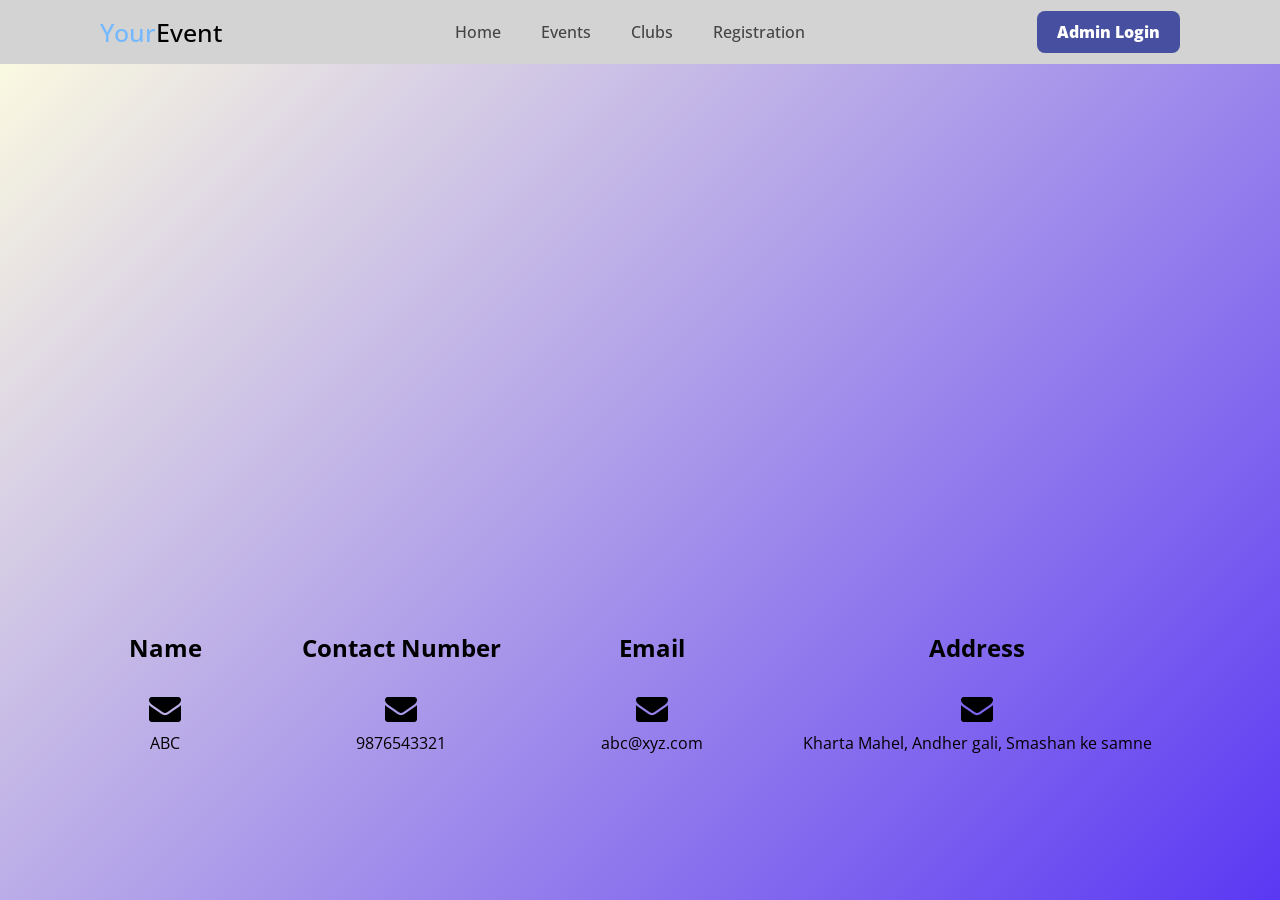
<file: templates/index.html>
<!DOCTYPE html>
<html lang="en">
<head>
    <meta charset="UTF-8">
    <meta http-equiv="X-UA-Compatible" content="IE=edge">
    <meta name="viewport" content="width=device-width, initial-scale=1.0">
    <title>My Index</title>
    <link rel="stylesheet" href="https://cdn.jsdelivr.net/npm/boxicons@latest/css/boxicons.min.css">
    <!-- <link rel="stylesheet" href="style.css"> -->
    <link rel="stylesheet" href="https://stackpath.bootstrapcdn.com/font-awesome/4.7.0/css/font-awesome.min.css">
</head>
<body>

    <header>

        <div class="logo">
            <span id="blue">Your</span>Event
        </div>

        <ul class="navbar">
            <li><a href="/" class="tmp">Home</a></li>
            <li><a href="/EventDetails">Events</a></li>
            <li><a href="/Clubs">Clubs</a></li>
            <li><a href="/ParticipantRegistration">Registration</a></li>
        </ul>

        <div class="header-btn">
            <a href="/SignUp" class="sign-up">Admin Login</a>
        </div>
       
    </header>

    <div class="img-slider">
    </div>
    
    <!-- <div class="notice">
        <marquee width="800px" direction="left" height="35px" style="background-color: yellow; color: red; width: 1535px; padding-top: 5px">
            Notice Section.
            </marquee>
    </div> -->

    <!-- <div class="tmp">
        
            <div class="contact-first">
                <h2>XYZ</h2>
                <h1><i class="fa fa-envelope" aria-hidden="true"></i><br></h1><p> xyz@abc.com</p><br>
            </div>

            <div class="contact-second">
                <h2>Dhrumil Mevada</h2><br>
                <h1><i class="fa fa-envelope" aria-hidden="true"></i><br></h1><p> 201901128@daiict.ac.in</p><br>
            </div>

            <div class="contact-third">
                <h2>Malav Gajjar</h2><br>
                <h1><i class="fa fa-envelope" aria-hidden="true"></i><br></h1><p> 201901129@daiict.ac.in</p><br>
            </div>

            
    </div> -->
    <!-- <section id="contact"> -->

        <div class="contact-row" style="margin-top: 456px;">
            <div class="contact-first">
                <h2>Name</h2><br>
                <h1><i class="fa fa-envelope" aria-hidden="true"></i><br></h1><p> ABC</p><br>
            </div>

            <div class="contact-second">
                <h2>Contact Number</h2><br>
                <h1><i class="fa fa-envelope" aria-hidden="true"></i><br></h1><p> 9876543321</p><br>
            </div>

            <div class="contact-third">
                <h2>Email</h2><br>
                <h1><i class="fa fa-envelope" aria-hidden="true"></i><br></h1><p> abc@xyz.com</p><br>
            </div>

            <div class="contact-fourth">
                <h2>Address</h2><br>
                <h1><i class="fa fa-envelope" aria-hidden="true"></i><br></h1><p> Kharta Mahel, Andher gali, Smashan ke samne</p><br>
            </div>
        </div>

    <!-- </section> -->
    <!-- <div class="text">
        <h1>YourEvent Event Registration Management</h1>
        <h4>YourEvent is web-based and hosted, flexible registration hub.</h4>
    </div> -->


    
</body>

<style>
    @import url('https://fonts.googleapis.com/css2?family=Open+Sans&display=swap');

    *{
        padding: 0;
        margin: 0;
        box-sizing: border-box;
        scroll-padding: 2rem;
        scroll-behavior: smooth;
        list-style: none;
        text-decoration: none;
        font-family: 'Open Sans', sans-serif;
    }

    :root{
        --main-color: #fe5b3d;
        --second-color: #ffac38;
        --text-color: #444;
        --gradient: linear-gradient(#fe5b3d, #ffac38);
    }

    /* For custome scrollbar*/

    /* html::-webkit-scrollbar {
        width: 0.5rem;
    }

    html::-webkit-scrollbar-track {
        background: transparent;
    }

    html::-webkit-scrollbar-thumb {
        background: var(--second-color);
        border-radius: 0.5rem;
    } */

    header{
        position: fixed;
        width: 100%;
        top: 0;
        right: 0;
        z-index: 1000;
        display: flex;
        align-items: center;
        justify-content: space-between;
        background: #D3D3D3;
        padding: 15px 100px;
    }

    .img-slider{
        width: 1535px;
        height: 400px;
        margin-top: -106px;
        position: absolute;
        left: 50%;
        top: 50%;
        transform: translate(-50%, -50%);
        background-image: url('https://www.ramadajamshedpurbistupur.com/wp-content/uploads/2018/04/Club-Nights-Saturday-Events-Jamshedpur.jpg');
        background-size: 100% 100%;
        animation: slider 9s infinite linear;
    }    

    @keyframes slider{
        0%{background-image: url('https://camo.envatousercontent.com/1c774d8017ba99ab46e3ab56efea0c6c5b0c0d21/687474703a2f2f636d736d6173746572732e6e65742f66696c65732f62757a7a2d636c75622f332e6a7067');}
        35%{background-image: url('https://camo.envatousercontent.com/1c774d8017ba99ab46e3ab56efea0c6c5b0c0d21/687474703a2f2f636d736d6173746572732e6e65742f66696c65732f62757a7a2d636c75622f332e6a7067');}
        75%{background-image: url('https://5.imimg.com/data5/PU/MF/MY-56749576/dance-party-dj-500x500.jpg');}
    }

    .notice{
        position: absolute;
        margin-top: 250px;
    }

    .logo{
        font-size: 25px;
        /* letter-spacing: 5px; */
        font-weight: 501;
    }

    #blue{
        color: #74b9ff;
    }

    .header-btn a{
        padding: 10px 20px;
        color: var(--text-color);
        font-weight: 1000;
    }

    .navbar{
        display: flex;
        /* transition: transform .2s; Animation */
        margin: 0px auto;
        padding: 0px 50px;
    }

    .navbar li{
        position: relative;
    }

    .navbar a{
        font-weight: 505;
        font-size: 1rem;
        padding: 10px 20px;
        color: var(--text-color);
        font-weight: 501;
    }

    /* .navbar a::after{
        content: '';
        width: 0;
        height: 3px;
        background: var(--gradient);
        position: relative;
        bottom: -4px;
        left: 0;
        transition: 0.5s;
    } */

    /* .navbar a:hover{
        font-size: 22px;
        /* transform: scale(1.5);  */
    /* }  */

    .navbar li:hover{
        transform: scale(1.5); 
    }

    .text{
        /* background: url(https://encrypted-tbn0.gstatic.com/images?q=tbn:ANd9GcTVhf-NgNr15zirlnH-jnekL6r_Sk6jj5wqLQ&usqp=CAU); */
        margin: auto;
        color: white;
        width: 50%;
        padding: 50px;
        margin-top:200px;
        border: 3px solid white;
        border-radius: 2rem;
        padding: 70px 0;
        text-align: center;
        background: black;
        opacity: 0.7;
    }

    /* / .tmp a{
        transition: 0.5s all ease-in-out;
    } */

    /* .tmp a:hover{
        font-size: 25px;
    }  */

    .header-btn .sign-up{
        background: #474fa0;
        color: #fff;
        border-radius: 0.5rem;
    }

    .header-btn .sign-up:hover{
        background: var(--main-color);
        /* opacity: 0.7; */
    }

    body{
        display: flex;
        height: 100vh;
        justify-content: center;
        align-items: center;
        background: linear-gradient(135deg, #FFFFE0, #5a38f3);
        /* background: linear-gradient(135deg, #FFFFE0, #B22222); */
        background-color: rgb(222, 241, 241);
    }

    .container{
        max-width: 700px;
        width: 100%;
        background: #fff;
        padding: 25px 35px;
        border-radius: 10px;
    }

    .container .title{
        font-size: 30px;
        text-align: center;
        font-weight: 1000;
        position: relative;
    }

    .container form .user-details{
        display: flex;
        flex-wrap: wrap;
        justify-content: space-between;
        margin: 12px 0 12px 0;
    }

    form .user-details .input-box {
        width: calc(100%/2 - 20px);
        margin-bottom: 15px;
    }

    form .user-details .input-box .details{
        font-weight: 1000;
        margin-bottom: 10px;
        display: block;
    }

    form .user-details .input-box input{
        height: 45px;
        width: 100%;
        outline: none;
        border-radius: 5px;
        border: 1px solid #ccc;
        padding-left: 15px;
        font-size: 15px;
        border-bottom-width: 2px;
    }

    form .user-details .input-box textarea{
        outline: none;
        border-radius: 5px;
        border: 1px solid #ccc;
        padding-left: 15px;
        padding-top: 5px;
        font-size: 15px;
        border-bottom-width: 2px;
    }

    form btn-1{
        align-items: center;
        justify-content: center;
    }

    form .btn-1 input{
        height: 50px;
        width: 630px;
        color: #fff;
        background: #fe5b3d;
        font-weight: 1000;
        font-size: 18px;
        border-radius: 5px;
        letter-spacing: 2px;
        /* background: linear-gradient(135deg, #FFFFE0, #B22222); */
        border: none;
    }

    form .btn-1 input:hover{
        opacity: 0.7;
        cursor: pointer;
    }

    footer{
        color: black;
        float: left;
        position: absolute;
        margin-top: 650px;
    }

    #contact{
    padding: 30px 0px;
}

.contact-row{
    padding: 50px;
    text-align: center;
    display: flex;
    justify-content: space-between;
}

.contact-first{
    padding-top: 50px;
    /* flex-basis: 50%; */
    /* max-width: 450px; */
    padding-right: 100px;
    padding-left: 0px;
}

.service-info{
    font-size: 25px;
    font-weight: bold;
    text-align: center;
}

.contact-second{
    padding-top: 50px;
    /* flex-basis: 50%; */
    padding-right: 100px;
}

.contact-third{
    padding-top: 50px;
    /* flex-basis: 50%; */
    padding-right: 100px;
}

.contact-fourth{
    padding-top: 50px;
    /* flex-basis: 50%; */
}

.fa-address-book{
    padding: 7px;
}

.fa-envelope{
    padding: 7px;
}



</style>

</html>
</file>
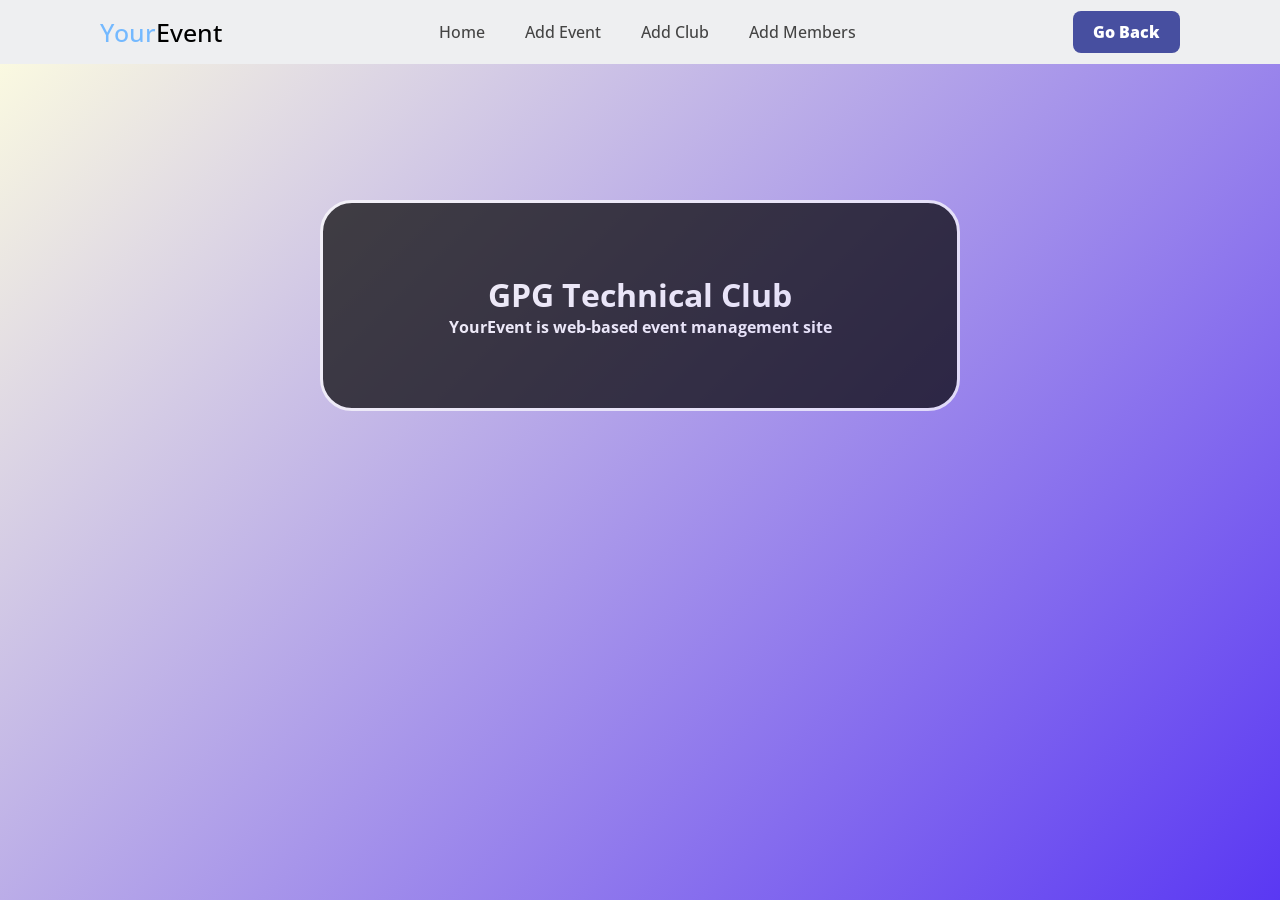
<file: templates/homeAdmin.html>
<!DOCTYPE html>
<html lang="en">
<head>
    <meta charset="UTF-8">
    <meta http-equiv="X-UA-Compatible" content="IE=edge">
    <meta name="viewport" content="width=device-width, initial-scale=1.0">
    <title>Admin Page</title>
    <link rel="stylesheet" href="https://cdn.jsdelivr.net/npm/boxicons@latest/css/boxicons.min.css">
    <link rel="stylesheet" href="style.css">
</head>
<body>

    <header>

        <div class="logo">
            <span id="blue">Your</span>Event
        </div>

        <ul class="navbar">
            <li><a href="/homeAdmin">Home</a></li>
            <li><a href="/addEvent"> Add Event </a></li>
            <li><a href="/addClub">Add Club</a></li>
            <li><a href="/addMember">Add Members</a></li>
        </ul>

        <div class="header-btn">
            <a href="/" class="sign-up">Go Back</a>
        </div>
       
    </header>

    <div class="text">
        <h1>GPG Technical Club</h1>
        <h4>YourEvent is web-based event management site</h4>
    </div>
    
</body>

<style>
    @import url('https://fonts.googleapis.com/css2?family=Open+Sans&display=swap');

    *{
        padding: 0;
        margin: 0;
        box-sizing: border-box;
        scroll-padding: 2rem;
        scroll-behavior: smooth;
        list-style: none;
        text-decoration: none;
        font-family: 'Open Sans', sans-serif;
    }

    :root{
        --main-color: #fe5b3d;
        --second-color: #ffac38;
        --text-color: #444;
        --gradient: linear-gradient(#fe5b3d, #ffac38);
    }

    /* For custome scrollbar*/

    /* html::-webkit-scrollbar {
        width: 0.5rem;
    }

    html::-webkit-scrollbar-track {
        background: transparent;
    }

    html::-webkit-scrollbar-thumb {
        background: var(--second-color);
        border-radius: 0.5rem;
    } */

    header{
        position: fixed;
        width: 100%;
        top: 0;
        right: 0;
        z-index: 1000;
        display: flex;
        align-items: center;
        justify-content: space-between;
        background: #eeeff1;
        padding: 15px 100px;
    }

    .logo{
        font-size: 25px;
        /* letter-spacing: 5px; */
        font-weight: 501;
        /* float: left;
        margin-right: 355px; */
    }

    #blue{
        color: #74b9ff;
    }

    .header-btn a{
        padding: 10px 20px;
        color: var(--text-color);
        font-weight: 1000;
    }

    .navbar{
        display: flex;
        justify-content: center;
    }

    .navbar li{
        position: relative;
    }

    .navbar a{
        font-weight: 505;
        font-size: 1rem;
        padding: 10px 20px;
        color: var(--text-color);
        font-weight: 501;
    }
    .navbar li:hover{
        transform: scale(1.5); 
    }
    .navbar a::after{
        content: '';
        width: 0;
        height: 3px;
        background: var(--gradient);
        position: relative;
        bottom: -4px;
        left: 0;
        transition: 0.5s;
    }

    .navbar a:hover::after{
        width: 10px;
    }

    .text{
        /* background: url(https://encrypted-tbn0.gstatic.com/images?q=tbn:ANd9GcTVhf-NgNr15zirlnH-jnekL6r_Sk6jj5wqLQ&usqp=CAU); */
        margin: auto;
        color: white;
        width: 50%;
        padding: 50px;
        margin-top:200px;
        border: 3px solid white;
        border-radius: 2rem;
        padding: 70px 0;
        text-align: center;
        background: black;
        opacity: 0.7;
    }

    .header-btn .sign-up{
        background: #474fa0;
        color: #fff;
        border-radius: 0.5rem;
    }

    .header-btn .sign-up:hover{
        background: var(--main-color);
        /* opacity: 0.7; */
    }

    body{
        display: flex;
        height: 100vh;
        justify-content: center;
        align-items: center;
        background: linear-gradient(135deg, #FFFFE0, #5a38f3);
        /* background: linear-gradient(135deg, #2a0e6b, #0b691b); */
    }

    .container{
        max-width: 700px;
        width: 100%;
        background: #fff;
        padding: 25px 35px;
        border-radius: 10px;
    }

    .container .title{
        font-size: 30px;
        text-align: center;
        font-weight: 1000;
        position: relative;
    }

    .container form .user-details{
        display: flex;
        flex-wrap: wrap;
        justify-content: space-between;
        margin: 12px 0 12px 0;
    }

    form .user-details .input-box {
        width: calc(100%/2 - 20px);
        margin-bottom: 15px;
    }

    form .user-details .input-box .details{
        font-weight: 1000;
        margin-bottom: 10px;
        display: block;
    }

    form .user-details .input-box input{
        height: 45px;
        width: 100%;
        outline: none;
        border-radius: 5px;
        border: 1px solid #ccc;
        padding-left: 15px;
        font-size: 15px;
        border-bottom-width: 2px;
    }
    form .user-details .input-box select{
        height: 45px;
        width: 100%;
        outline: none;
        border-radius: 5px;
        border: 1px solid #ccc;
        padding-left: 15px;
        font-size: 15px;
        border-bottom-width: 2px;
    }
    form .user-details .input-box form{
        height: 45px;
        width: 100%;
        outline: none;
        border-radius: 5px;
        border: 1px solid #ccc;
        padding-left: 15px;
        font-size: 15px;
        border-bottom-width: 2px;
    }

    form .user-details .input-box textarea{
        outline: none;
        border-radius: 5px;
        border: 1px solid #ccc;
        padding-left: 15px;
        padding-top: 5px;
        font-size: 15px;
        border-bottom-width: 2px;
    }

    form btn-1{
        align-items: center;
        justify-content: center;
    }

    form .btn-1 input{
        height: 50px;
        width: 630px;
        color: #fff;
        background: #b4a9ea;
        font-weight: 1000;
        font-size: 18px;
        border-radius: 5px;
        letter-spacing: 2px;
        /* background: linear-gradient(135deg, #FFFFE0, #B22222); */
        border: none;
    }

    form .btn-1 input:hover{
        opacity: 0.7;
        cursor: pointer;
    }
</style>

</html>
</file>
<file: templates/style.css>
@import url('https://fonts.googleapis.com/css2?family=Open+Sans&display=swap');

*{
    padding: 0;
    margin: 0;
    box-sizing: border-box;
    scroll-padding: 2rem;
    scroll-behavior: smooth;
    list-style: none;
    text-decoration: none;
    font-family: 'Open Sans', sans-serif;
}

:root{
    --main-color: #fe5b3d;
    --second-color: #ffac38;
    --text-color: #444;
    --gradient: linear-gradient(#fe5b3d, #ffac38);
}

/* For custome scrollbar*/

/* html::-webkit-scrollbar {
    width: 0.5rem;
}

html::-webkit-scrollbar-track {
    background: transparent;
}

html::-webkit-scrollbar-thumb {
    background: var(--second-color);
    border-radius: 0.5rem;
} */

header{
    position: fixed;
    width: 100%;
    top: 0;
    right: 0;
    z-index: 1000;
    display: flex;
    align-items: center;
    justify-content: space-between;
    background: #eeeff1;
    padding: 15px 100px;
}

.logo{
    font-size: 25px;
    /* letter-spacing: 5px; */
    font-weight: 501;
}

#blue{
    color: #74b9ff;
}

.header-btn a{
    padding: 10px 20px;
    color: var(--text-color);
    font-weight: 1000;
}

.navbar{
    display: flex;
}

.navbar li{
    position: relative;
}

.navbar a{
    font-weight: 505;
    font-size: 1rem;
    padding: 10px 20px;
    color: var(--text-color);
    font-weight: 501;
}

.navbar a::after{
    content: '';
    width: 0;
    height: 3px;
    background: var(--gradient);
    position: relative;
    bottom: -4px;
    left: 0;
    transition: 0.5s;
}

.navbar a:hover::after{
    width: 10px;
}

.text{
    /* background: url(https://encrypted-tbn0.gstatic.com/images?q=tbn:ANd9GcTVhf-NgNr15zirlnH-jnekL6r_Sk6jj5wqLQ&usqp=CAU); */
    margin: auto;
    color: white;
    width: 50%;
    padding: 50px;
    margin-top:200px;
    border: 3px solid white;
    border-radius: 2rem;
    padding: 70px 0;
    text-align: center;
    background: black;
    opacity: 0.7;
}

.header-btn .sign-up{
    background: #474fa0;
    color: #fff;
    border-radius: 0.5rem;
}

.header-btn .sign-up:hover{
    background: var(--main-color);
    /* opacity: 0.7; */
}

body{
    display: flex;
    height: 100vh;
    justify-content: center;
    align-items: center;
    background: linear-gradient(135deg, #FFFFE0, #B22222);
    /* background: linear-gradient(135deg, #2a0e6b, #0b691b); */
}

.container{
    max-width: 700px;
    width: 100%;
    background: #fff;
    padding: 25px 35px;
    border-radius: 10px;
}

.container .title{
    font-size: 30px;
    text-align: center;
    font-weight: 1000;
    position: relative;
}

.container form .user-details{
    display: flex;
    flex-wrap: wrap;
    justify-content: space-between;
    margin: 12px 0 12px 0;
}

form .user-details .input-box {
    width: calc(100%/2 - 20px);
    margin-bottom: 15px;
}

form .user-details .input-box .details{
    font-weight: 1000;
    margin-bottom: 10px;
    display: block;
}

form .user-details .input-box input{
    height: 45px;
    width: 100%;
    outline: none;
    border-radius: 5px;
    border: 1px solid #ccc;
    padding-left: 15px;
    font-size: 15px;
    border-bottom-width: 2px;
}

form .user-details .input-box textarea{
    outline: none;
    border-radius: 5px;
    border: 1px solid #ccc;
    padding-left: 15px;
    padding-top: 5px;
    font-size: 15px;
    border-bottom-width: 2px;
}

form btn-1{
    align-items: center;
    justify-content: center;
}

form .btn-1 input{
    height: 50px;
    width: 630px;
    color: #fff;
    background: #fe5b3d;
    font-weight: 1000;
    font-size: 18px;
    border-radius: 5px;
    letter-spacing: 2px;
    /* background: linear-gradient(135deg, #FFFFE0, #B22222); */
    border: none;
}

form .btn-1 input:hover{
    opacity: 0.7;
    cursor: pointer;
}
</file>
